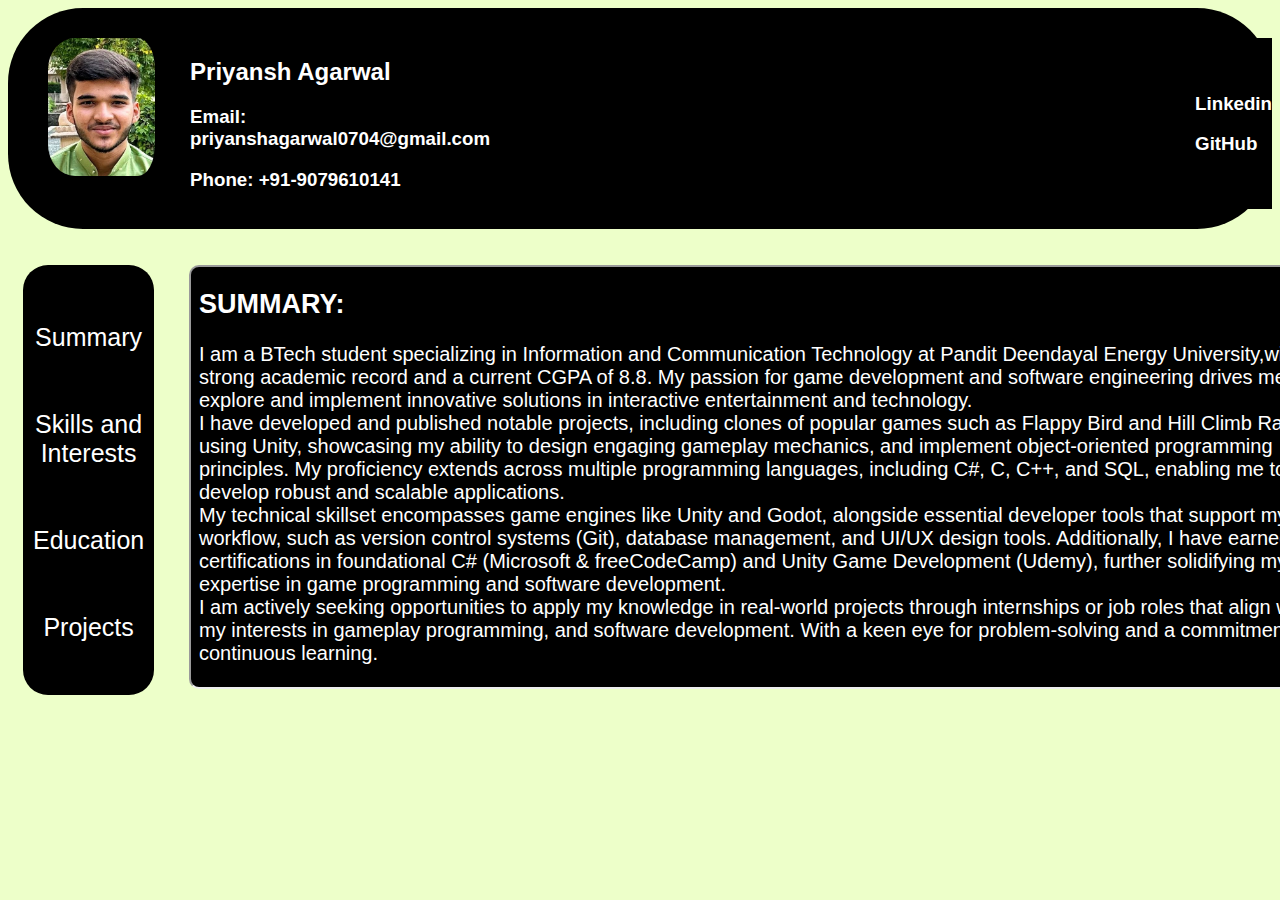
<file: index.html>
<!DOCTYPE html>
<html lang="en">
<head>
    <meta charset="UTF-8">
    <meta name="viewport" content="width=device-width, initial-scale=1.0">
    <title>Portfolio</title>
    <link rel="stylesheet" href="style.css">
</head>
<body>
    <div class = "panel">
        <div class = "panelImg">
            <img src="/Me 2.jpg" alt="Me">
        </div>
        <div class = "panelInfo">
        <h2>Priyansh Agarwal</h2>
        <h3>Email: priyanshagarwal0704@gmail.com</h3>
        <h3>Phone: +91-9079610141</h3>
        </div>

        <div class = "otherInfo">
            <br><br>
            <a class = "otherInfoLink" href="https://www.linkedin.com/in/priyansh-agarwal-2517b1252/"><h3>Linkedin</h3></a>
            <a class = "otherInfoLink" href="https://github.com/Priyansh-0704"><h3>GitHub</h3></a>
        </div>
    </div>
    <br><br>
    <div class = "lowerPanel">
        <div class = "sidePanel">
            <br><br>
            <a href="/summary.html" target="frame">Summary</a><br><br><br>
            <a href="/skills.html" target="frame">Skills and Interests</a><br><br><br>
            <a href="/education.html" target="frame">Education</a><br><br><br>
            <a href="/projects.html" target="frame">Projects</a>
        </div>
        <div class = "iframe">
            <iframe class = "iFrame" name = "frame" src="/summary.html" frameborder="1"></iframe>
        </div>
    </div>
    
</body>
</html>
</file>
<file: style.css>
*{
    background-color: rgb(237, 255, 201);
    font-family: 'Gill Sans', 'Gill Sans MT', Calibri, 'Trebuchet MS', sans-serif;
}

.panelInfo{
    background-color: rgb(0, 0, 0);
    width: 460px;
}

.iframe{
    padding-left: 35px;
}

.iFrame{
    background-color: rgb(0, 0, 0);
    width: 1150px;
    height: 420px;
    border-radius: 10px;
}

.panel{
    background-color: rgb(0, 0, 0);
    display: flex;
    padding-left: 40px;
    padding-top: 30px;
    padding-bottom: 20px;
    border-radius: 75px;
    text-decoration: none;
}

.otherInfo{
    background-color: rgb(0, 0, 0);
    padding-left: 650px;
    text-decoration: none;
}

h1, h2, h3{
    padding-left: 25px;
    background-color: rgb(0, 0, 0);
    color: white;
    text-decoration: none;
}

.otherInfoLink{
    text-decoration: none;
}

.panel textarea{
    padding-left: 50px;
}

a{
    text-decoration: none;
    color: white;
    background-color: black;
}

.sidePanel{
    width: 200px;
    padding-left: 10px;
    padding-right: 10px;
    text-decoration: none;
    border-radius: 25px;
    background-color: black;
    color: white;
}

.lowerPanel{
    display: flex;
    padding-left: 15px;
    color: white;
    text-decoration: none;
    font-size: 25px;
    text-align: center;
}

.panelImg{
    background-color: rgb(0, 0, 0);
}

.panelImg img{
    height: 138px;
    border-radius: 23%;
    padding-right: 10px;
    background-color: rgb(0, 0, 0);
}
</file>
